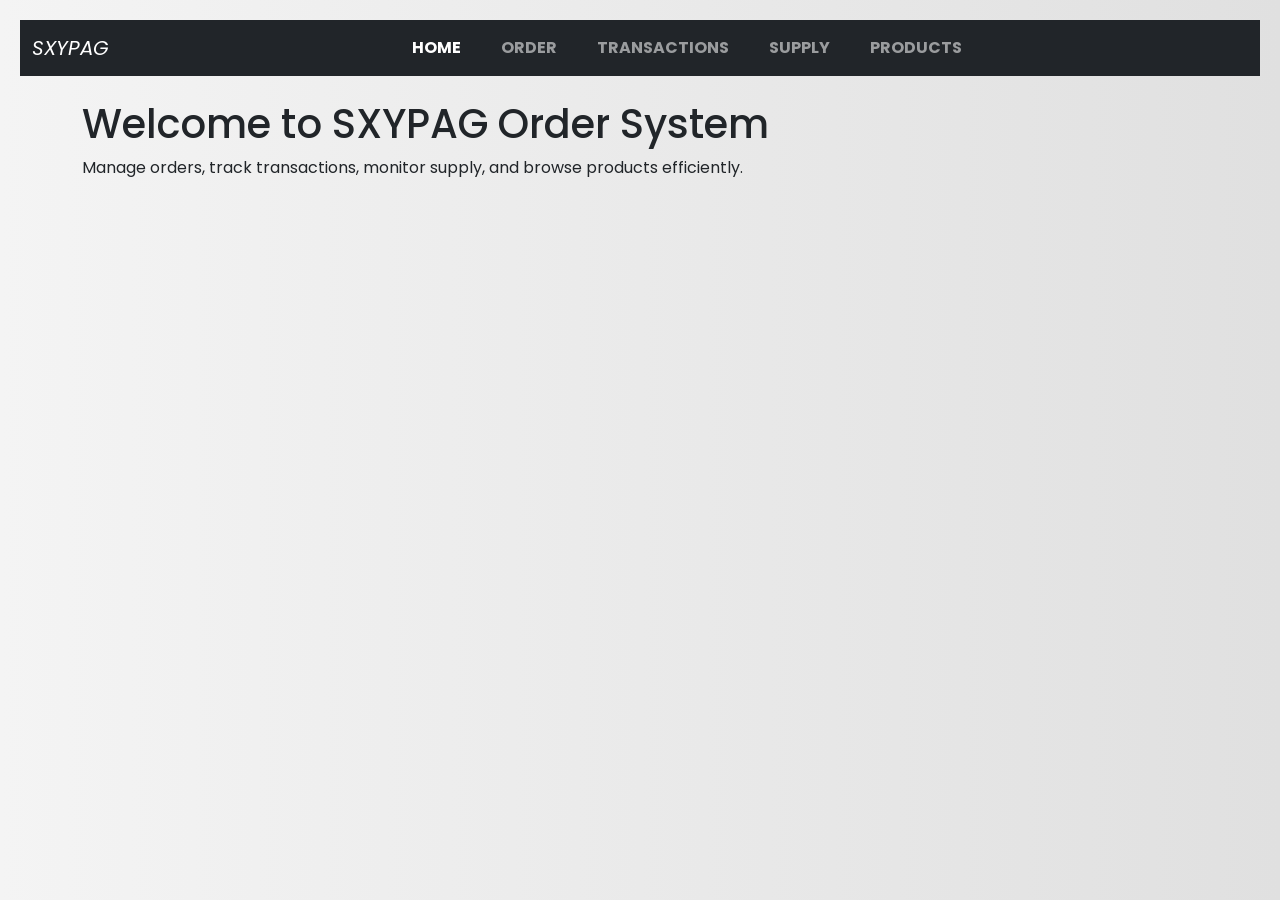
<file: home/index.html>
<!DOCTYPE html>
<html lang="en">
<head>
    <meta charset="UTF-8">
    <meta name="viewport" content="width=device-width, initial-scale=1.0">
    <title>SXYPAG Order System</title>
    <link rel="stylesheet" href="https://cdn.jsdelivr.net/npm/bootstrap@5.3.0/dist/css/bootstrap.min.css">
    <link href="https://fonts.googleapis.com/css2?family=Poppins:wght@300;400;600&display=swap" rel="stylesheet">
    <link rel="stylesheet" href="styles.css">
    <script src="script.js" defer></script>
</head>
<body>
    <header>
        <nav class="navbar navbar-expand-lg navbar-dark bg-dark">
            <div class="container-fluid">
                <a href="#" class="navbar-brand fst-italic text-white" data-tab="home">SXYPAG</a>
                <button class="navbar-toggler" type="button" data-bs-toggle="collapse" data-bs-target="#navbarNav" aria-controls="navbarNav" aria-expanded="false" aria-label="Toggle navigation">
                    <span class="navbar-toggler-icon"></span>
                </button>
                <div class="collapse navbar-collapse" id="navbarNav">
                    <ul class="navbar-nav mx-auto d-flex flex-row gap-4">
                        <li class="nav-item"><a class="nav-link active" href="#" data-tab="home">HOME</a></li>
                        <li class="nav-item"><a class="nav-link" href="#" data-tab="order">ORDER</a></li>
                        <li class="nav-item"><a class="nav-link" href="#" data-tab="transactions">TRANSACTIONS</a></li>
                        <li class="nav-item"><a class="nav-link" href="#" data-tab="supply">SUPPLY</a></li>
                        <li class="nav-item"><a class="nav-link" href="#" data-tab="products">PRODUCTS</a></li>
                    </ul>
                </div>
            </div>
        </nav>
    </header>

    <main class="container mt-4">
        <section id="home" class="content-tab active">
            <h1>Welcome to SXYPAG Order System</h1>
            <p>Manage orders, track transactions, monitor supply, and browse products efficiently.</p>
        </section>

        <section id="order" class="content-tab">
            <h2>Place an Order</h2>
            <form id="order-form">
                <div class="mb-3">
                    <label for="product" class="form-label">Product:</label>
                    <select id="product" class="form-select">
                        <option value="Softdrink">Softdrink</option>
                        <option value="Lpg">LPG</option>
                        <option value="Junkfood">Junkfood</option>
                    </select>
                </div>
                <div class="mb-3">
                    <label for="quantity" class="form-label">Quantity:</label>
                    <input type="number" id="quantity" class="form-control" value="1" min="1">
                </div>
                <button type="submit" class="btn btn-primary">Submit Order</button>
            </form>
            <div id="order-confirmation" class="mt-3" style="display: none;">
                <p>Order confirmed! Total: <span id="order-total"></span></p>
            </div>
        </section>

        <section id="transactions" class="content-tab">
            <h2>Transactions</h2>
            <ul class="nav nav-tabs">
                <li class="nav-item">
                    <a class="nav-link active" data-transaction-tab="customer-receipts" href="#">Customer Receipts</a>
                </li>
                <li class="nav-item">
                    <a class="nav-link" data-transaction-tab="supply-transactions" href="#">Supply Transactions</a>
                </li>
            </ul>
            <div class="tab-content mt-2">
                <div id="customer-receipts" class="transaction-tab active">
                    <h3>Customer Receipts</h3>
                    <ul id="customer-receipts-list"></ul>
                </div>
                <div id="supply-transactions" class="transaction-tab d-none">
                    <h3>Supply Transactions</h3>
                    <ul id="supply-transactions-list"></ul>
                </div>
            </div>
        </section>

        <section id="supply" class="content-tab">
            <h2>Supply</h2>
            <table class="table table-bordered">
                <thead class="table-dark">
                    <tr>
                        <th>Product</th>
                        <th>Stock</th>
                    </tr>
                </thead>
                <tbody id="supply-list">
                    <tr><td>Softdrink</td><td>100</td></tr>
                    <tr><td>LPG</td><td>50</td></tr>
                    <tr><td>Junkfood</td><td>200</td></tr>
                </tbody>
            </table>
        </section>

        <section id="products" class="content-tab">
            <h2>Products</h2>
            <ul class="nav nav-tabs">
                <li class="nav-item">
                    <a class="nav-link active" data-product-tab="prices" href="#">Prices</a>
                </li>
                <li class="nav-item">
                    <a class="nav-link" data-product-tab="customer-prices" href="#">Customer Prices</a>
                </li>
            </ul>
            <div class="tab-content mt-2">
                <div id="prices" class="product-tab active">
                    <h3>Prices</h3>
                    <table class="table table-bordered">
                        <thead class="table-dark">
                            <tr>
                                <th>Product</th>
                                <th>Stock</th>
                                <th>Price (₱)</th>
                            </tr>
                        </thead>
                        <tbody id="price-list"></tbody>
                    </table>
                </div>
                <div id="customer-prices" class="product-tab d-none">
                    <h3>Customer Prices</h3>
                    <table class="table table-bordered">
                        <thead class="table-dark">
                            <tr>
                                <th>Product</th>
                                <th>Customer Price (₱)</th>
                            </tr>
                        </thead>
                        <tbody id="customer-price-list"></tbody>
                    </table>
                </div>
            </div>
        </section>
    </main>
    <script src="script.js"></script> 
    <script src="https://cdn.jsdelivr.net/npm/bootstrap@5.3.0/dist/js/bootstrap.bundle.min.js"></script>
</body>
</html>
</file>
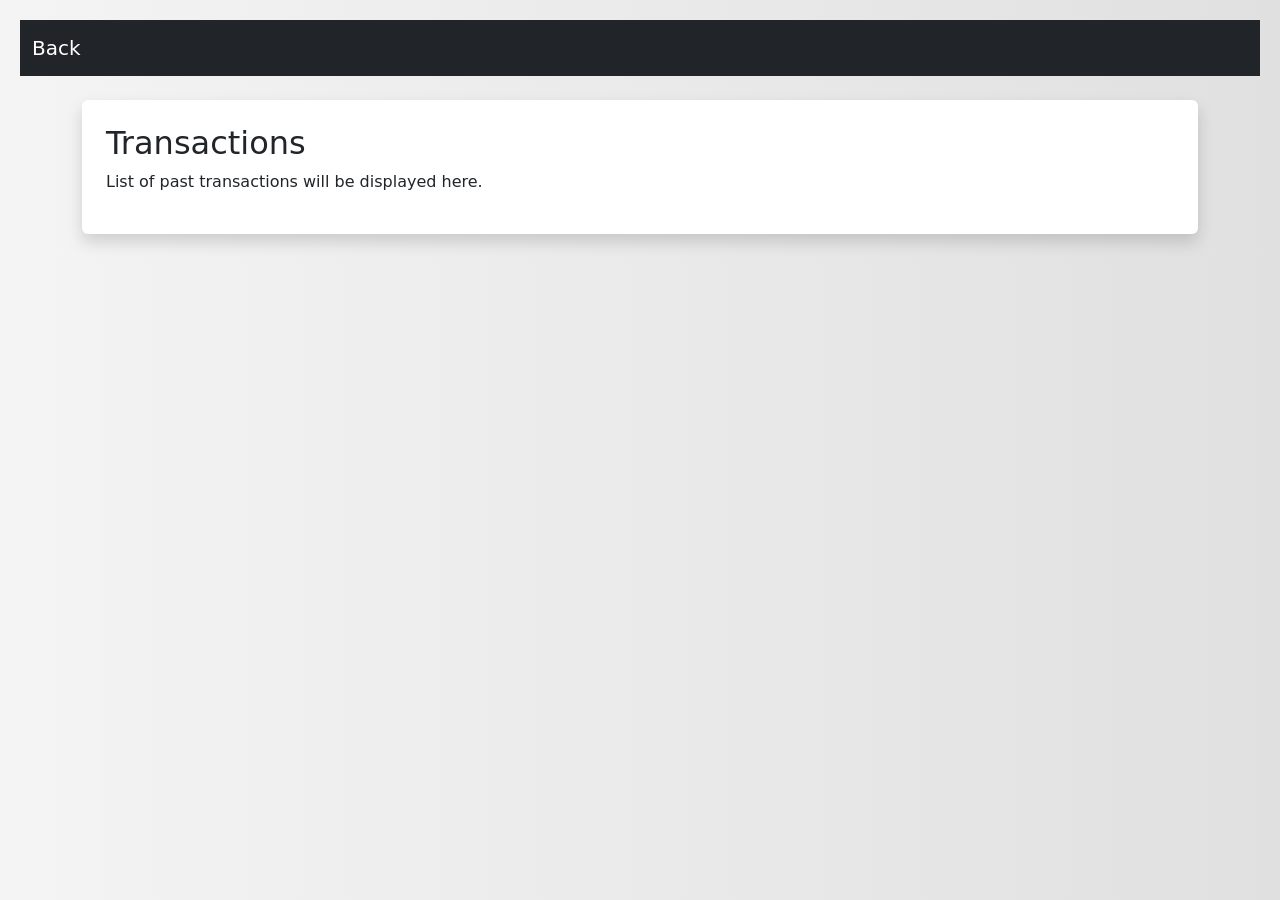
<file: home/transaction.html>
<!DOCTYPE html>
<html lang="en">
<head>
    <meta charset="UTF-8">
    <meta name="viewport" content="width=device-width, initial-scale=1.0">
    <title>Transactions</title>
    <link rel="stylesheet" href="styles.css">
    <link href="https://cdn.jsdelivr.net/npm/bootstrap@5.3.0/dist/css/bootstrap.min.css" rel="stylesheet">
</head>
<body>
    <header>
        <nav class="navbar navbar-expand-lg navbar-dark bg-dark">
            <div class="container-fluid">
                <a class="navbar-brand" href="index.html">Back</a>
            </div>
        </nav>
    </header>

    <main class="container mt-4">
        <section class="p-4 bg-white rounded shadow">
            <h2>Transactions</h2>
            <p>List of past transactions will be displayed here.</p>
        </section>
    </main>
</body>
</html>
</file>
<file: home/styles.css>
body {
    font-family: 'Poppins', sans-serif;
    background: linear-gradient(to right, #f4f4f4, #e0e0e0);
    padding: 20px;
}

.navbar-nav .nav-link {
    font-weight: bold;
}

.content-tab {
    display: none;
}

.content-tab.active {
    display: block;
}

.table th, .table td {
    text-align: center;
}

.nav-tabs .nav-item .nav-link {
    font-weight: bold;
}

button {
    transition: 0.3s;
}

button:hover {
    transform: scale(1.05);
}

.d-none {
    display: none;
}

.nav-tabs .nav-link.active {
    background-color: #007bff;
    color: white;
    border-color: #007bff;
}

.nav-tabs .nav-link {
    color: #495057;
    border: 1px solid #dee2e6;
    border-bottom: none;
}

.nav-tabs {
    border-bottom: 1px solid #dee2e6;
}

.nav-tabs .nav-item:first-child .nav-link {
    border-top-left-radius: 0.25rem;
    border-top-right-radius: 0;
}

.nav-tabs .nav-item:last-child .nav-link {
    border-top-left-radius: 0;
    border-top-right-radius: 0.25rem;
}

.tab-content {
    border: 1px solid #dee2e6;
    border-top: none;
    padding: 1rem;
}

#order-confirmation {
    background-color: #d4edda;
    color: #155724;
    border: 1px solid #c3e6cb;
    padding: 10px;
    border-radius: 5px;
}
</file>
